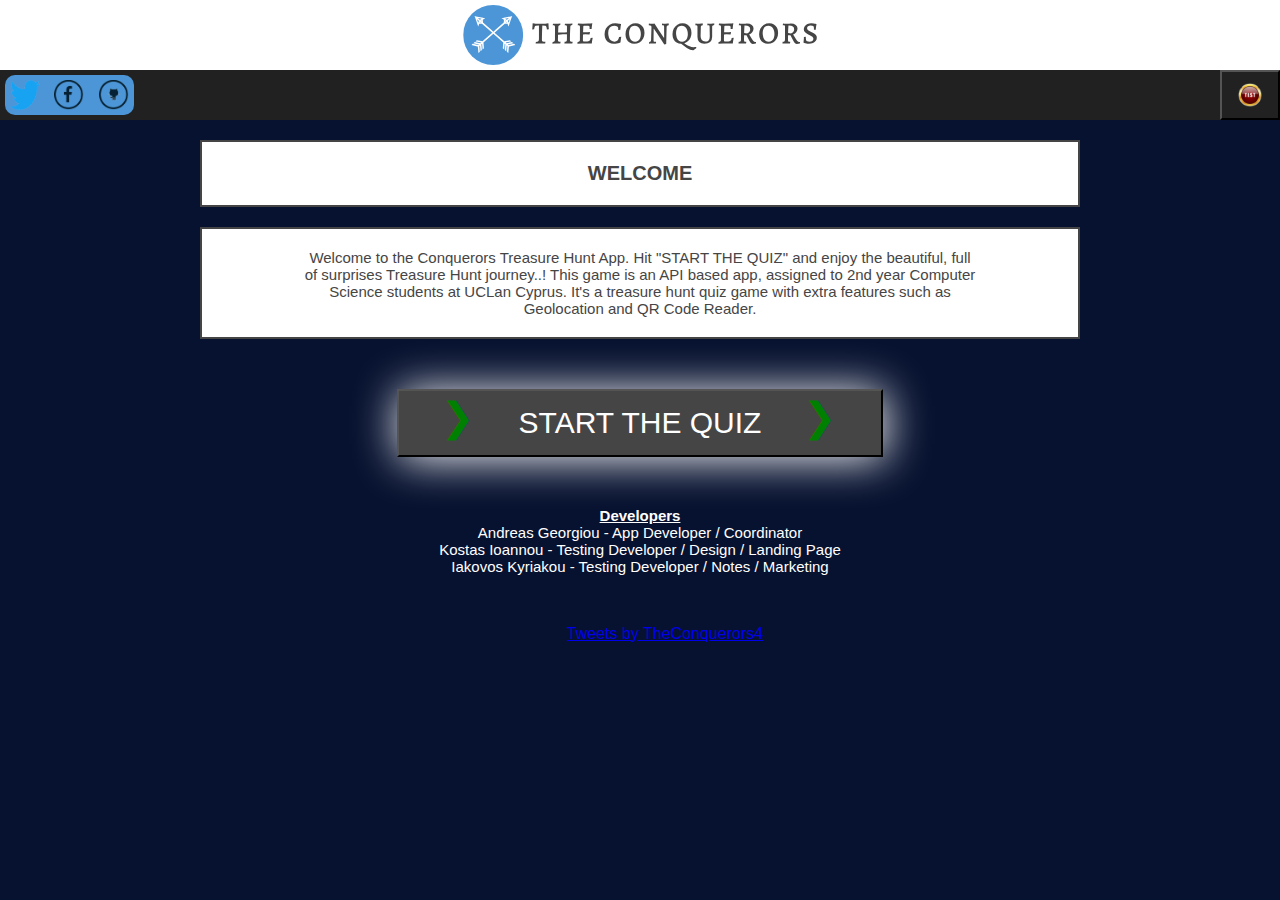
<file: index.html>
<!DOCTYPE html>
<html lang="en">
<head>
    <!-- Global site tag (gtag.js) - Google Analytics -->
    <script async src="https://www.googletagmanager.com/gtag/js?id=UA-154060536-1"></script>
    <script>
        window.dataLayer = window.dataLayer || [];

        function gtag() {
            dataLayer.push(arguments);
        }

        gtag('js', new Date());

        gtag('config', 'UA-154060536-1');
    </script>

    <meta charset="UTF-8">
    <meta name="google-site-verification" content="glonVESLItS4k-x07lAG1F0V51rbXoBOQFNHENnnUEI"/>
    <meta property="og:title" content="The Conquerors | Treasure Hunt"/>
    <meta property="og:description" content="Welcome to the Conquerors Treasure Hunt App. This app is aiming to
    provide a nice and friendly experience to its users. Hit start and enjoy the beautiful, full of surprises
    Treasure Hunt journey..!"/>
    <meta property="og:image"
          content="https://ageorgiou4.github.io/TheConquerorsProject/IMAGES/conquerorsProfilePicture.png"/>
    <meta property="og:url" content="https://ageorgiou4.github.io/TheConquerorsProject/index.html"/>
    <meta property="og:image:width" content="400"/>
    <meta property="og:image:height" content="400"/>
    <meta property="og:site_name" content="The Conquerors"/>
    <meta property="og:type" content="website"/>
    <meta name="keywords" content="Conquerors, Treasure"/>

    <title>Index</title>

    <!--Link a CSS file for layout and styling-->
    <link rel="stylesheet" type="text/css" href="projectStyles.css">
    <link rel="manifest" href="/manifest.json">
    <link rel='icon' href='IMAGES/FaviconLogoConquerors.png' type='image/x-icon'>
</head>

<body>

<!------------------------------------------------HEADER--------------------------------------------------------------->

<header>
    <img src="IMAGES/Original.svg" alt="The Conquerors Logo" id="theConquerorsLogo">
</header>

<div id="headBar">
    <!--Social Bar-->
    <div id="socialBar">
        <a id="twitterLink" class="socialButtons" href="https://twitter.com/TheConquerors4/">
            <img src="IMAGES/twitter.png" alt="Twitter Logo" id="twitterLogo">
        </a>

        <a id="facebookLink" class="socialButtons" href="https://www.facebook.com/theConquerorsTreasureHunt/">
            <img src="IMAGES/facebook.png" alt="Facebook Logo" id="facebookLogo">
        </a>

        <a id="gitHubLink" class="socialButtons" href="https://github.com/AGEORGIOU4/TheConquerorsProject">
            <img src="IMAGES/github.png" alt="GitHub Logo" id="githubLogo">
        </a>

    </div>

    <form action="test.html">
        <button id="goTest">
            <img id="testImg" src="IMAGES/test.png" alt="Test icon">
        </button>
    </form>
</div>

<!--Welcome Paragraph-->
<h6 id="instructionsH">WELCOME</h6>

<p id="homeP">Welcome to the Conquerors Treasure Hunt App. Hit "START THE QUIZ" and enjoy the beautiful, full of
    surprises Treasure
    Hunt journey..! This game is an API based app, assigned to 2nd year Computer Science students at UCLan Cyprus. It's
    a treasure hunt quiz game with extra features such as Geolocation and QR Code Reader.
</p>

<!--Start the quiz-->
<form action="app.html">
    <button id="startButton" value="START THE QUIZ">START THE QUIZ</button>
</form>

<div id="developersList">
    <p id="groupList">
        <span style="font-weight: 900; text-decoration: underline;">Developers</span> <br>
        Andreas Georgiou - App Developer / Coordinator <br>
        Kostas Ioannou - Testing Developer / Design / Landing Page <br>
        Iakovos Kyriakou - Testing Developer / Notes / Marketing <br>
    </p>
</div>

<footer>
    <div id="embeddedTwitter">
    <a class="twitter-timeline" href="https://twitter.com/TheConquerors4?ref_src=twsrc%5Etfw">
        Tweets by TheConquerors4</a>
    </div>
    <script async src="https://platform.twitter.com/widgets.js" charset="utf-8"></script>
</footer>
</body>

</html>
</file>
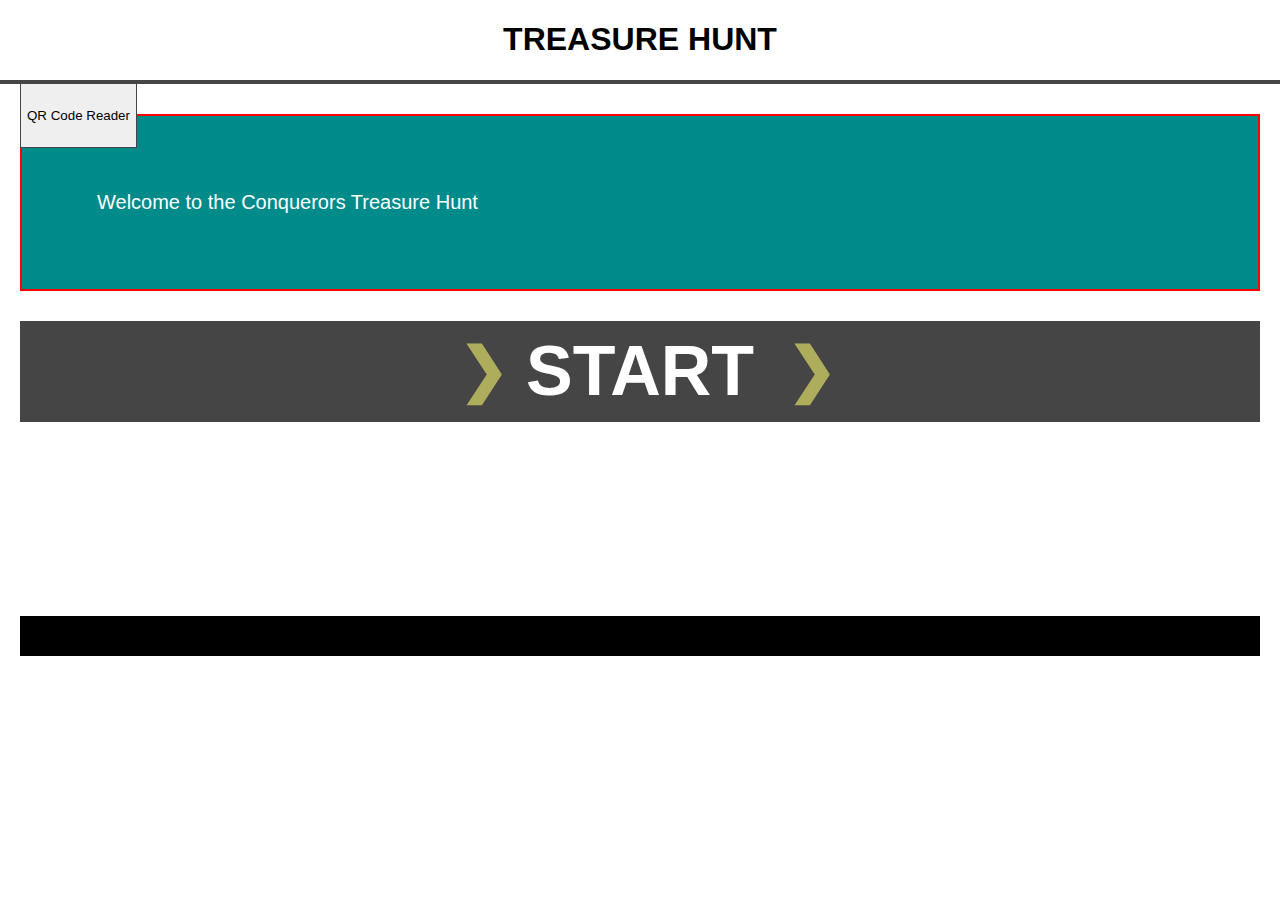
<file: Home.html>
<!DOCTYPE html>
<html lang="en">

<head>
    <meta charset="UTF-8">
    <title>Home</title>

    <!--Import QR script-->
    <script src="QRCodeReader/js/instascan.min.js"></script>
    <script src="JS/javascript.js"></script>

    <link rel="stylesheet" type="text/css" href="CSS/projectStyles.css">

</head>

<body>

<header>

    <h1>TREASURE HUNT</h1>

    <!--QR CODE READER-->
    <button onclick="QRCodeReader()" id="qrBtn">
        QR Code Reader
    </button>

</header>


<p id="homeP">Welcome to the Conquerors Treasure Hunt</p>

<h6 id="startBtn"><a href="Start.html">START</a></h6>


<!--QR CODE READER SCREEN-->
<video id="preview"></video>

<div style="margin: 20px; padding: 20px; background-color: black; color: white; text-align: center;" id="content">

</div>


</body>

</html>
</file>
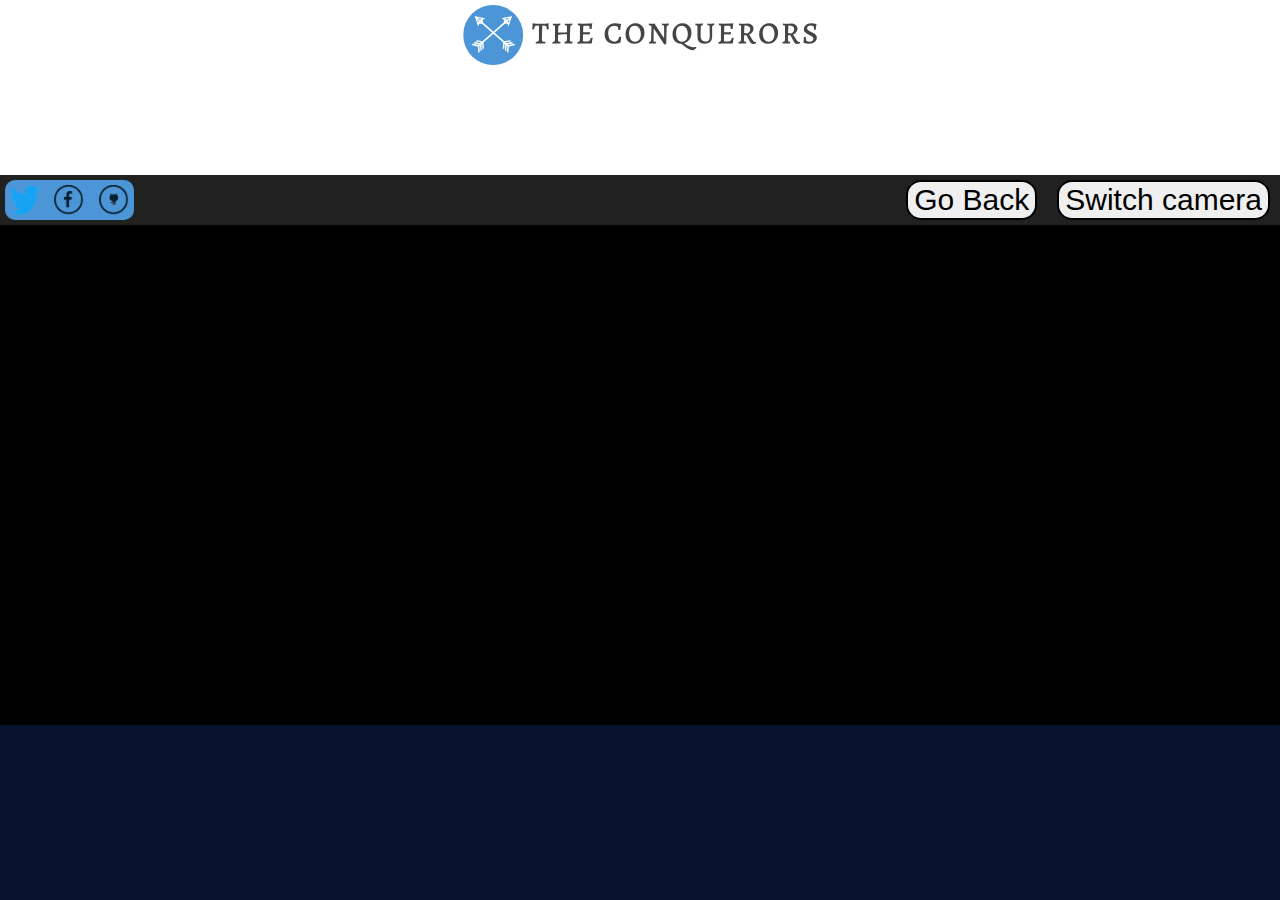
<file: qrCode.html>
<!-------------------------------------------------HTML---------------------------------------------------------------->
<!DOCTYPE html>
<html lang="en">
<head>
    <title>QR CODE</title>
    <!-- Link a CSS file for layout and styling-->
    <link rel="stylesheet" type="text/css" href="projectStyles.css">
    <link rel='icon' href='IMAGES/FaviconLogoConquerors.png' type='image/x-icon'>

    <script src="QRCodeReader/js/instascan.min.js"></script>
</head>

<body>

<!------------------------------------------------HEADER--------------------------------------------------------------->

<header style="height: 175px">
    <img src="IMAGES/Original.svg" alt="The Conquerors Logo" id="theConquerorsLogo">
</header>

<div id="headBar">
    <!--Social Bar-->
    <div id="socialBar">
        <a id="twitterLink" class="socialButtons" href="https://twitter.com/TheConquerors4/">
            <img src="IMAGES/twitter.png" alt="Twitter Logo" id="twitterLogo">
        </a>

        <a id="facebookLink" class="socialButtons" href="https://www.facebook.com/theConquerorsTreasureHunt/">
            <img src="IMAGES/facebook.png" alt="Facebook Logo" id="facebookLogo">
        </a>

        <a id="gitHubLink" class="socialButtons" href="https://github.com/AGEORGIOU4/TheConquerorsProject">
            <img src="IMAGES/github.png" alt="GitHub Logo" id="githubLogo">
        </a>
    </div>

    <button id="switchCamera" onclick="switchCamera();">Switch camera</button>

    <button id="goBack" onclick="goBack()">Go Back</button>
</div>


<!-- This is a video element which will show the preview of the camera -->
<video id="preview"></video>


<script type="text/javascript">
    let opts = {
        // Whether to scan continuously for QR codes. If false, use scanner.scan() to manually scan.
        // If true, the scanner emits the "scan" event when a QR code is scanned. Default true.
        continuous: true,
        // The HTML element to use for the camera's video preview. Must be a <video> element.
        // When the camera is active, this element will have the "active" CSS class, otherwise,
        // it will have the "inactive" class. By default, an invisible element will be created to
        // host the video.
        video: document.getElementById('preview'),
        // Whether to horizontally mirror the video preview. This is helpful when trying to
        // scan a QR code with a user-facing camera. Default true.
        mirror: false,
        // Whether to include the scanned image data as part of the scan result. See the "scan" event
        // for image format details. Default false.
        captureImage: false,
        // Only applies to continuous mode. Whether to actively scan when the tab is not active.
        // When false, this reduces CPU usage when the tab is not active. Default true.
        backgroundScan: true,
        // Only applies to continuous mode. The period, in milliseconds, before the same QR code
        // will be recognized in succession. Default 5000 (5 seconds).
        refractoryPeriod: 5000,
        // Only applies to continuous mode. The period, in rendered frames, between scans. A lower scan period
        // increases CPU usage but makes scan response faster. Default 1 (i.e. analyze every frame).
        scanPeriod: 1
    };
    let cameraIndex = 0; //The index of the selected camera.
    let cameraArray; //An array of all available cameras.
    //The scanner listener - when a code is scanned, do something:
    let scanner = new Instascan.Scanner(opts);
    scanner.addListener('scan', function (content) {
        console.log(content);
        document.getElementById("content").innerHTML = content;
    });
    //Initialize the cameras:
    Instascan.Camera.getCameras().then(function (cameras) {
        cameraArray = cameras; //Set the value for cameraArray, so that we can know what cameras we can use later
        if (cameras.length > 0) {
            cameraIndex = 0; //Set the first camera as the default
            scanner.start(cameras[0]); //Start the default camera
        } else {
            alert('No cameras found.');
        }
    }).catch(function (e) {
        alert(e);
    });

    function switchCamera() {
        //Cycle through the available cameras:
        if (cameraIndex < cameraArray.length - 1) {
            cameraIndex++;
        } else {
            cameraIndex = 0;
        }
        //Find the next camera to use:
        let camera = cameraArray[cameraIndex];
        //Start the new selected camera:
        scanner.start(camera);
    }

    function goBack() {
        window.history.back();
    }


</script>

<!------------------------------------------------FOOTER--------------------------------------------------------------->

<footer>
    <div id="whiteBox">
        <div id="content"></div>
    </div>
</footer>
</body>
</html>
</file>
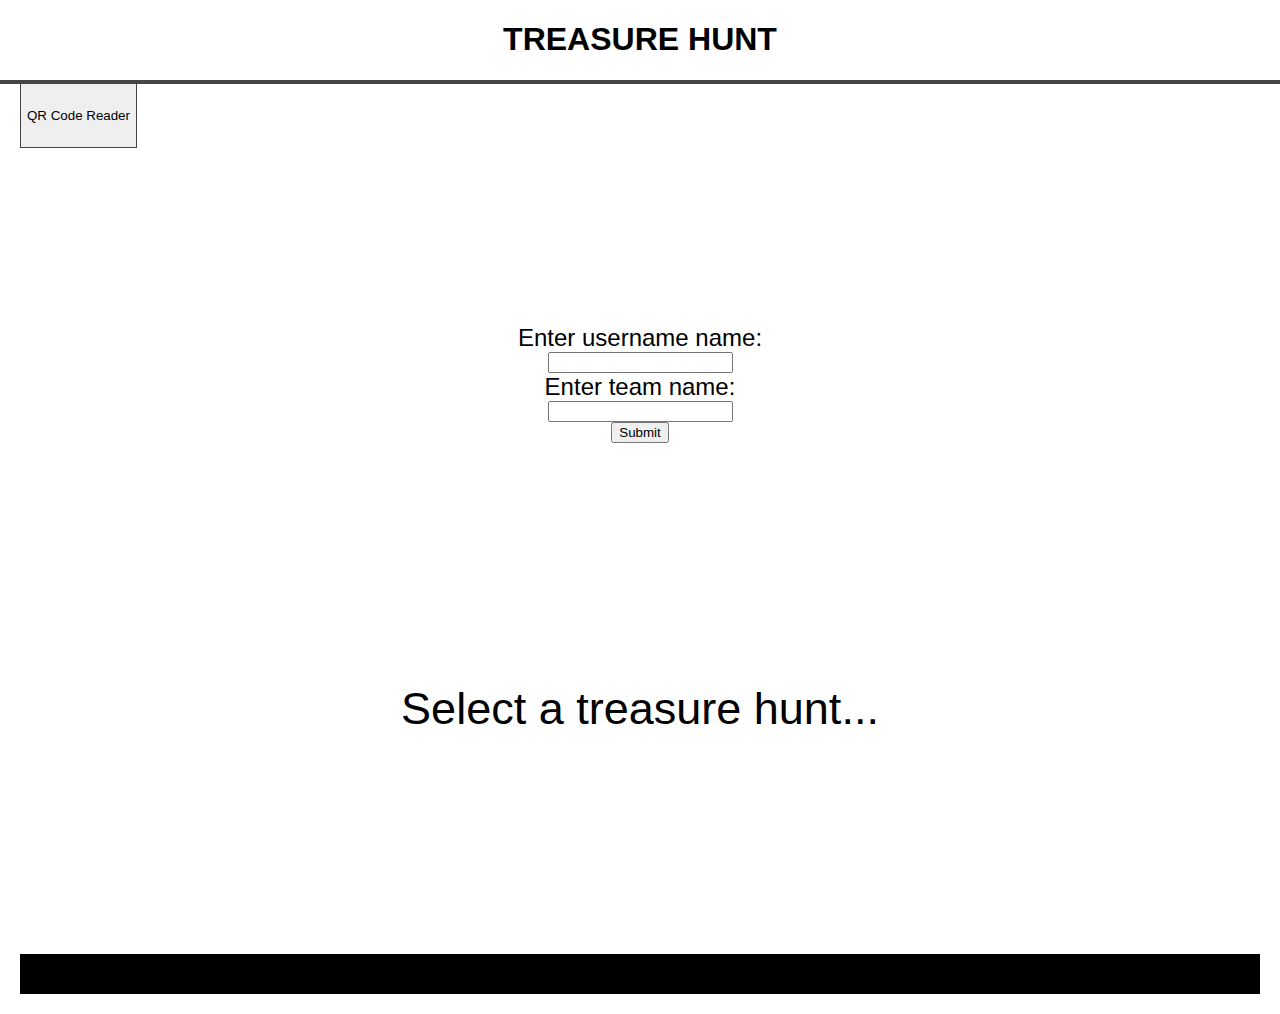
<file: Start.html>
<!DOCTYPE html>
<html lang="en">

<head>
    <meta charset="UTF-8">
    <title>Start</title>

    <!--Import QR script-->
    <script src="QRCodeReader/js/instascan.min.js"></script>
    <script src="JS/javascript.js"></script>

    <link rel="stylesheet" type="text/css" href="CSS/projectStyles.css">

</head>

<body>

<header>

    <h1>TREASURE HUNT</h1>

    <!--QR CODE READER-->
    <button onclick="QRCodeReader()" id="qrBtn">
        QR Code Reader
    </button>

</header>

<form id="credentials" method="get">

    <span style="font-size: x-large">Enter username name: </span>
    <br>
    <label for="name"></label>
    <input type="text" name="player" id="name">
    <br>
    <span style="font-size: x-large">Enter team name: </span>
    <br>
    <label for="appName"></label>
    <input type="text" name="app" id="appName">
    <br>
    <input type="submit">

</form>

<p id="selectTH">Select a treasure hunt...</p>

<ul id="challenges"></ul>


<!--QR CODE READER SCREEN-->
<video id="preview"></video>

<div style="margin: 20px; padding: 20px; background-color: black; color: white; text-align: center;" id="content">

</div>


<script>
    let list = document.getElementById("challenges");
    getChallenges(list);

</script>

</body>

</html>
</file>
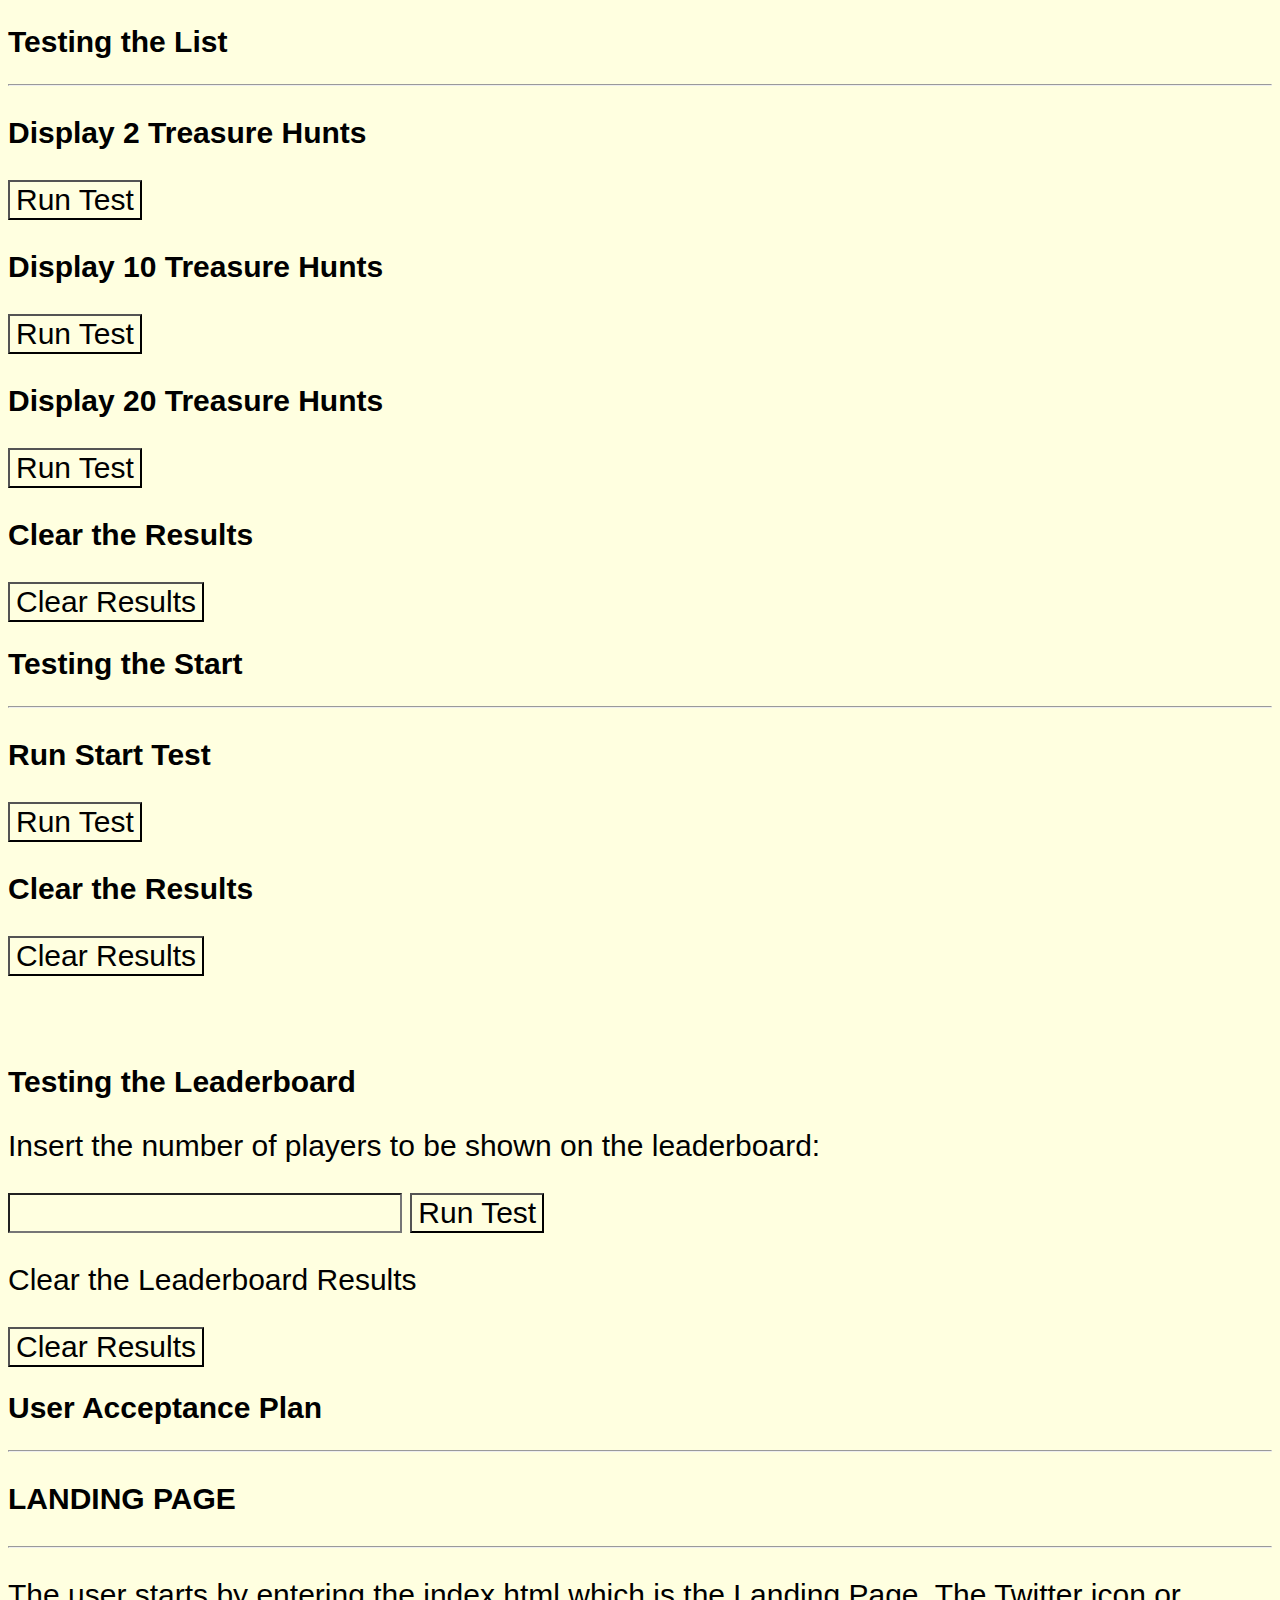
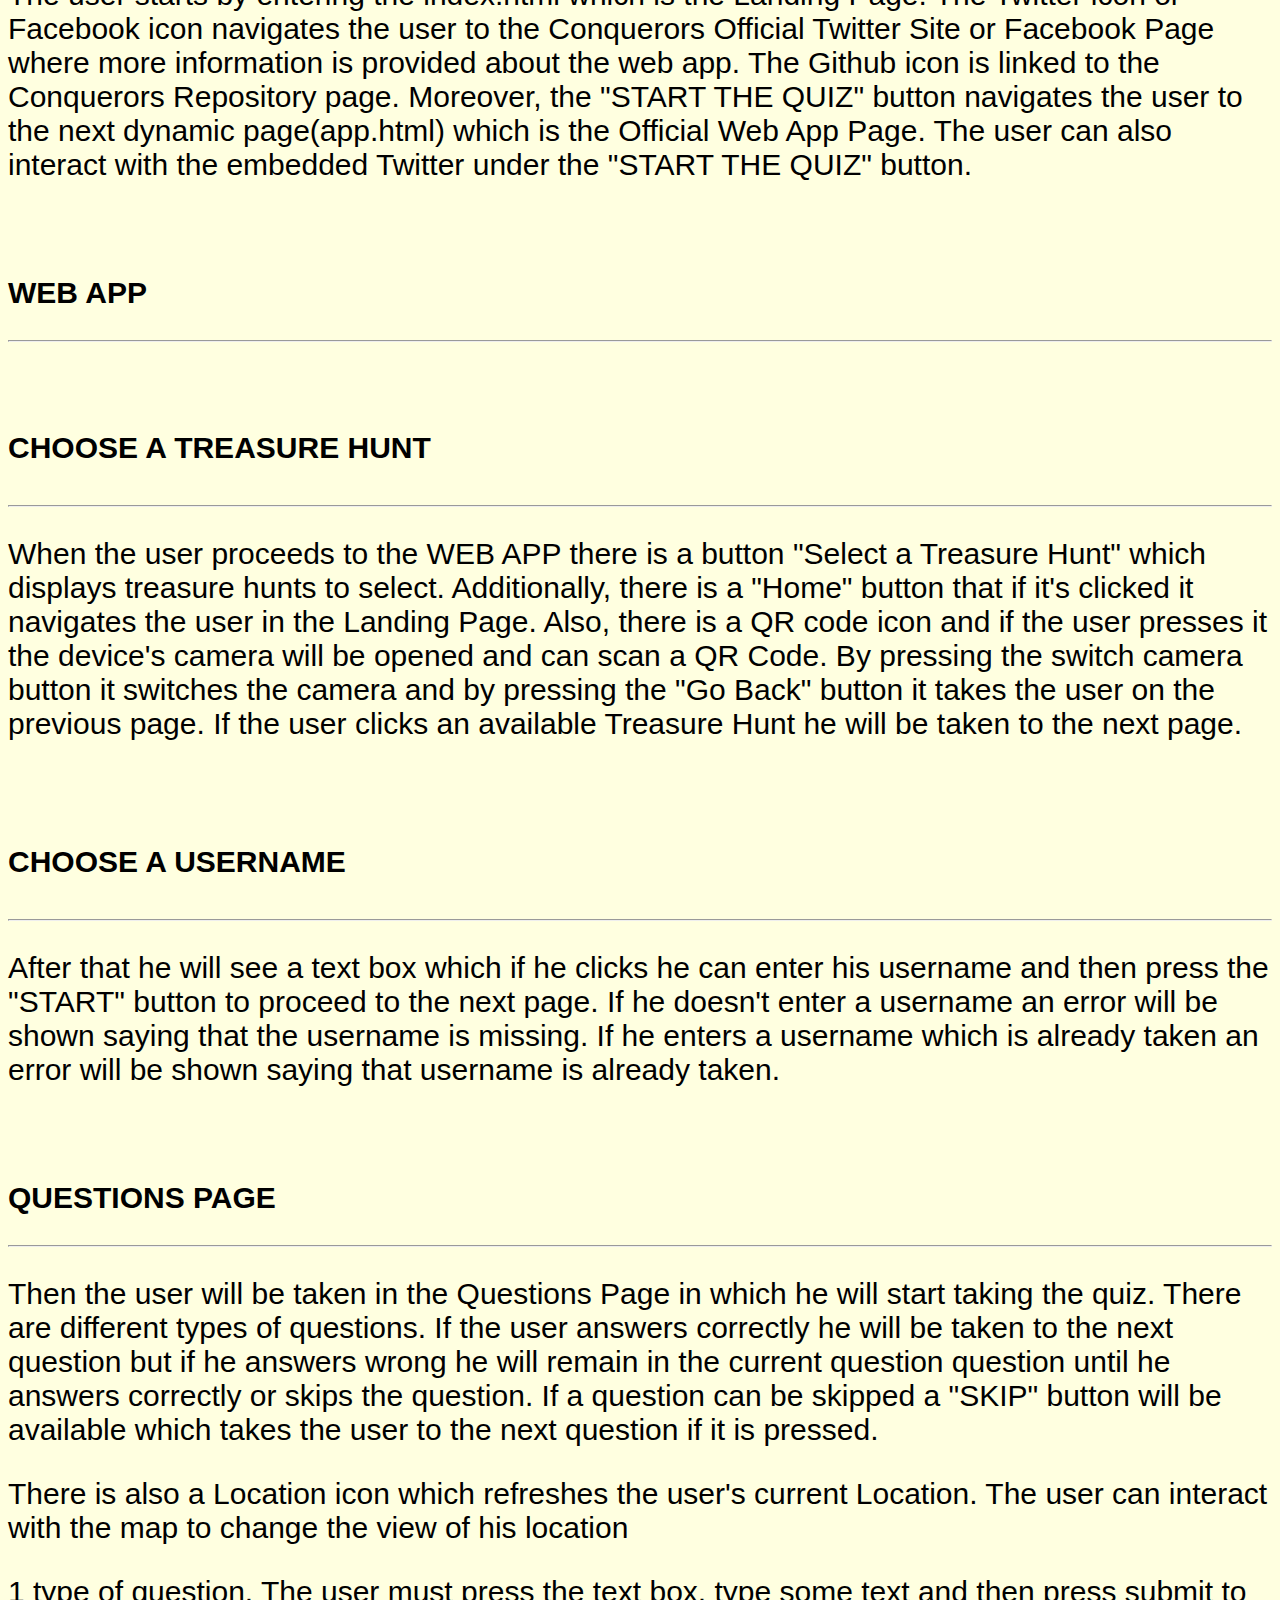
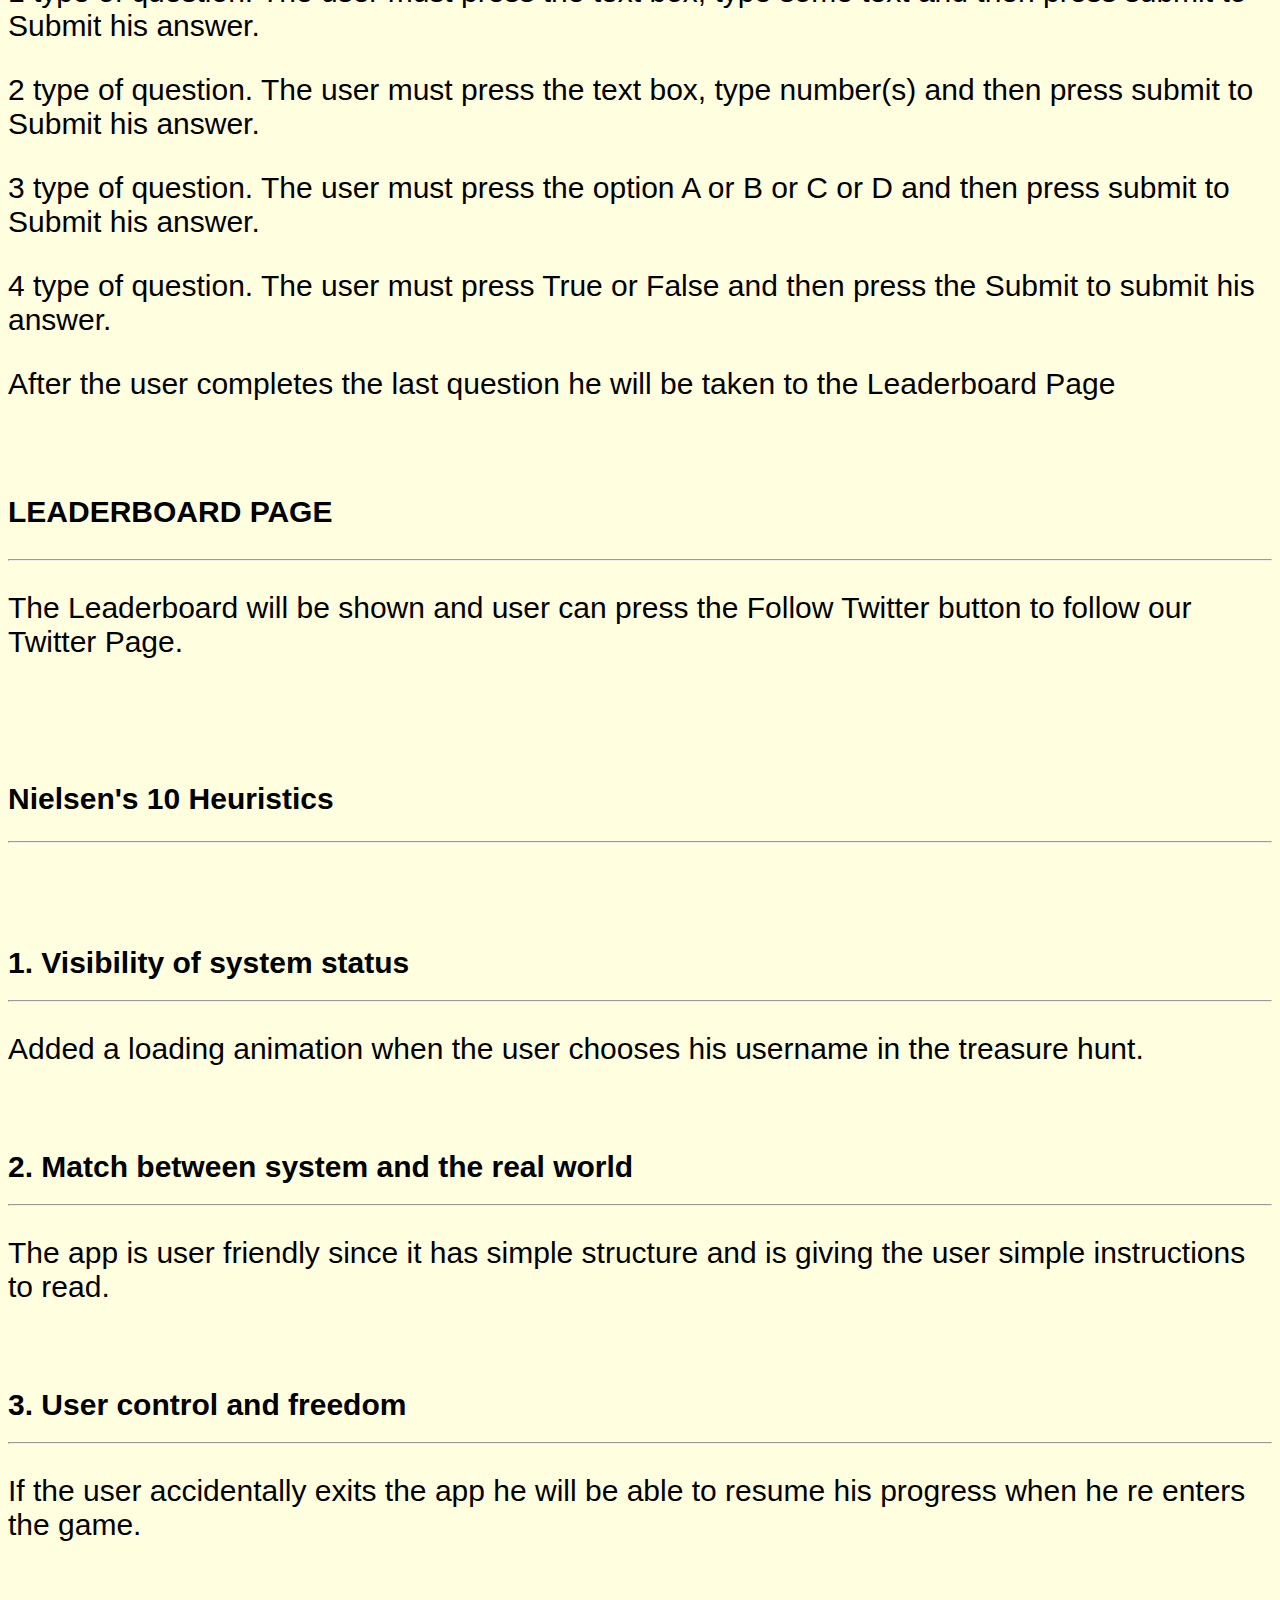
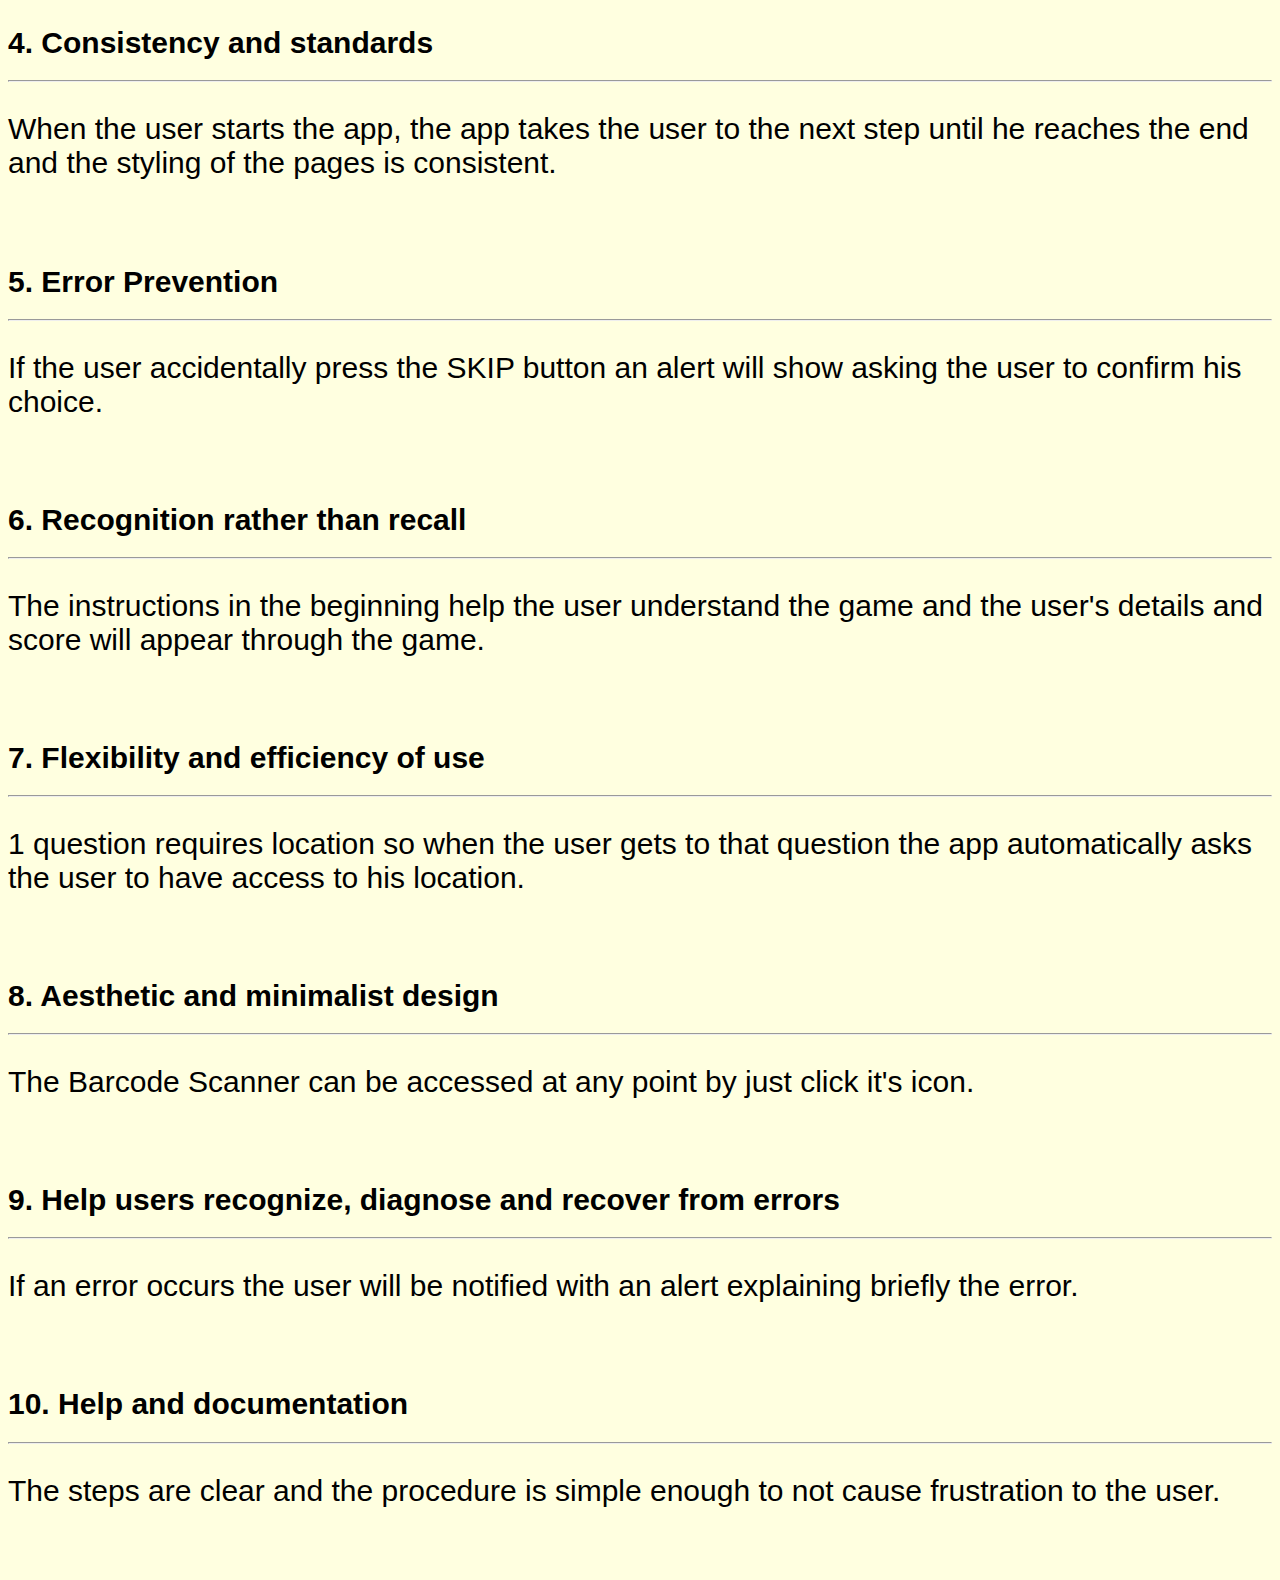
<file: test.html>
<!DOCTYPE html>
<html lang="en">
<head>
    <meta charset="UTF-8">
    <title>Testing</title>
    <script src="JS/testingJavaScript.js"></script>
    <link rel="stylesheet" type="text/css" href="testingStyles.css">
</head>

<body>

<!--Testing The List-->
<h2>Testing the List</h2>

<hr>

<div id="firstTest">
    <p id="titleOne">Display 2 Treasure Hunts</p>
    <button id="testButton1"
            onclick=" getTwoChallengesTest(list); document.getElementById('firstTest').style.display = 'none';">Run Test
    </button>
</div>

<div id="secondTest">
    <p id="titleTwo">Display 10 Treasure Hunts</p>
    <button id="testButton2"
            onclick=" getTenChallengesTest(list); document.getElementById('secondTest').style.display = 'none';">Run
        Test
    </button>
</div>

<div id="thirdTest">
    <p id="titleThree">Display 20 Treasure Hunts</p>
    <button id="testButton3"
            onclick=" getTwentyChallengesTest(list); document.getElementById('thirdTest').style.display = 'none';">Run
        Test
    </button>
</div>

<div>
    <p id="titleSeven">Clear the Results</p>
    <button id="buttonClearList" onclick="clearTheTestList();">Clear Results</button>
</div>

<p id="titleFour">First Test Results</p>
<div id="firstResult">
    <ul id="challenges1"></ul>
</div>

<p id="titleFive">Second Test Results</p>
<div id="secondResult">
    <ul id="challenges2"></ul>
</div>

<p id="titleSix">Third Test Results</p>
<div id="thirdResult">
    <ul id="challenges3"></ul>
</div>


<!-- Testing the Start-->
<h2>Testing the Start</h2>
<hr>

<div id="startTest">
    <p>Run Start Test</p>
    <button id="testButton4" onclick="getStartTest(uuid); document.getElementById('startTest').style.display = 'none';">
        Run Test
    </button>
</div>

<div>
    <p id="titleNine">Clear the Results</p>
    <button id="buttonClearStart" onclick="clearTheStartTest();">Clear Results</button>
</div>


<p id="titleEight">Test Results</p>

<div id="startResults">
    <ul id="errorResults"></ul>
</div>

<br>


<h2>Testing the Leaderboard</h2>
<p>Insert the number of players to be shown on the leaderboard: </p>

<form id = "leaderboardLimit" method="get" action='javascript:testLeaderBoard(placeholderBox.value)'>
    <label for="placeholderBox"></label>
    <input type="text" id="placeholderBox" value="">
        <button value="Submit" id="placeholderSubmit">Run Test</button>
</form>

<div>
    <p>Clear the Leaderboard Results</p>
    <button id="clearLeaderboard" onclick="clearLeaderboard();">Clear Results</button>
</div>


<table id = "testLeaderBoardTable">
    <tr>
        <th></th>
        <th></th>
    </tr>

    <tr>
        <td></td>
        <td></td>
    </tr>
</table>

<h2>User Acceptance Plan</h2>
<hr>
<h3>LANDING PAGE</h3>
<hr>

<p>The user starts by entering the index.html which is the Landing Page.
    The Twitter icon or Facebook icon navigates the user to the Conquerors Official Twitter Site or Facebook Page
    where more information is provided about the web app.
    The Github icon is linked to the Conquerors Repository page.
    Moreover, the "START THE QUIZ" button navigates the user
    to the next dynamic page(app.html) which is the Official Web App Page.
    The user can also interact with the embedded Twitter under the "START THE QUIZ" button.</p>

<br>

<h3>WEB APP</h3>

<hr>

<br>

<h4>CHOOSE A TREASURE HUNT</h4>

<hr>

<p>When the user proceeds to the WEB APP there is a button "Select a Treasure Hunt" which displays treasure
    hunts to select. Additionally, there is a "Home" button that if it's clicked it navigates the user in the Landing Page.
    Also, there is a QR code icon and if the user presses it the device's camera will be opened and can scan a QR Code.
    By pressing the switch camera button it switches the camera and by pressing the "Go Back" button it takes the user
    on the previous page.
    If the user clicks an available Treasure Hunt he will be taken to the next page.</p>
<br>
<h4>CHOOSE A USERNAME</h4>
<hr>

<p> After that he will see a text box which if he clicks he can enter his username and then press the "START" button to
    proceed to the next page.
    If he doesn't enter a username an error will be shown saying that the username is missing.
    If he enters a username which is already taken an error will be shown saying that username is already taken.</p>
<br>
<h3>QUESTIONS PAGE</h3>

<hr>

<p>Then the user will be taken in the Questions Page in which he will start taking the quiz.
    There are different types of questions. If the user answers correctly he will be taken to the next question
    but if he answers wrong he will remain in the current question question until he answers correctly or skips the
    question.
    If a question can be skipped a "SKIP" button will be available which takes the user to the next question if it is
    pressed.</p>
<p>There is also a Location icon which refreshes the user's current Location. The user can interact with the map to
    change the view of his location</p>
<p>1 type of question. The user must press the text box, type some text and then press submit to Submit his answer.</p>
<p>2 type of question. The user must press the text box, type number(s) and then press submit to Submit his answer.</p>
<p>3 type of question. The user must press the option A or B or C or D and then press submit to Submit his answer.</p>
<p>4 type of question. The user must press True or False and then press the Submit to submit his answer.</p>
<p>After the user completes the last question he will be taken to the Leaderboard Page</p>
<br>
<h3>LEADERBOARD PAGE</h3>

<hr>

<p>The Leaderboard will be shown and user can press the Follow Twitter button to follow our Twitter Page.</p>

<br><br>
<h2>Nielsen's 10 Heuristics</h2>
<hr>
<br><br>
<h1>1. Visibility of system status</h1>
<hr>
<p>Added a loading animation when the user chooses his username in the treasure hunt.</p>
<br>

<h1>2. Match between system and the real world</h1>
<hr>
<p>The app is user friendly since it has simple structure and is giving the user simple instructions to read.</p>
<br>

<h1>3. User control and freedom</h1>
<hr>
<p>If the user accidentally exits the app he will be able to resume his progress when he re enters the game.</p>
<br>

<h1>4. Consistency and standards</h1>
<hr>
<p>When the user starts the app, the app takes the user to the next step until he reaches the end and the
    styling of the pages is consistent.</p>
<br>

<h1>5. Error Prevention</h1>
<hr>
<p>If the user accidentally press the SKIP button an alert will show asking the user to confirm his choice.</p>
<br>

<h1>6. Recognition rather than recall</h1>
<hr>
<p>The instructions in the beginning help the user understand the game and the user's details and score will appear
    through the game.</p>
<br>

<h1>7. Flexibility and efficiency of use</h1>
<hr>
<p>1 question requires location so when the user gets to that question the app automatically asks the user to
    have access to his location.</p>
<br>

<h1>8. Aesthetic and minimalist design</h1>
<hr>
<p>The Barcode Scanner can be accessed at any point by just click it's icon.</p>
<br>

<h1>9. Help users recognize, diagnose and recover from errors</h1>
<hr>
<p>If an error occurs the user will be notified with an alert explaining briefly the error.</p>
<br>
<h1>10. Help and documentation</h1>
<hr>
<p>The steps are clear and the procedure is simple enough to not cause frustration to the user.</p>
<br>

</body>

</html>
</file>
<file: projectStyles.css>
/*-----------------------------------------------MOBILE--------------------------------------------------------------*/
@media only screen and (max-width: 1000px) {

    * {
        font-family: sans-serif;
    }

    /*------------------------------------------------HEADER--------------------------------------------------------------*/
    header {
        width: 100%;
        height: 200px;
        text-align: center;
        background-color: white;
    }

    #theConquerorsLogo {
        width: 75%;
        height: 200px;
    }

    /*------------------------------------------------FOOTER--------------------------------------------------------------*/
    footer {
        margin: 50px;
    }

    #embeddedTwitter {
        margin: 50px auto;
    }

    /*----------------------------------------------SOCIAL BAR------------------------------------------------------------*/
    #socialBar {
        margin: 15px;
        position: absolute;
        height: 100px;
        text-align: center;
        background-color: #4c96d7;
        border-radius: 10px;
    }

    #locationButton {
        display: none;
        float: right;
        background: transparent;
        margin: 0 0 0 20px;
    }

    #locationImg {
        display: block;
        margin: 10px;
        width: 100px;
    }

    #refreshButton {
        display: block;
        float: right;
        background: transparent;
        margin: 0 0 0 20px;
    }

    #refreshImg {
        display: block;
        margin: 10px;
        width: 100px;
    }

    #goHome {
        float: right;
        background: transparent;
        margin: 0 0 0 20px;
    }

    #goTest {
        float: right;
        background: transparent;
        margin: 0 0 0 20px;
    }

    #homeImg {
        display: block;
        margin: 10px;
        width: 100px;
    }

    #testImg {
        display: block;
        margin: 10px;
        width: 100px;
    }

    #qrButton {
        display: none;
        float: right;
        background: transparent;
        margin: 0 0 0 20px;

    }

    #qrImg {
        display: block;
        margin: 10px;
        width: 100px;
    }

    #skipButton {
        display: none;
        position: absolute;
        height: 100px;
        right: 25px;
        top: 50px;
        float: right;
        width: 280px;
        font-size: 40px;
        border-radius: 60px;
        cursor: pointer;
    }

    #twitterLink {
        text-decoration: none;
    }

    #twitterLogo {
        height: 70px;
        width: 70px;
        margin: 15px;
    }

    #twitterLogo:hover {
        height: 80px;
        width: 80px;
        margin: 2px 10px;
    }

    #facebookLogo {
        height: 70px;
        width: 70px;
        margin: 15px;
    }

    #facebookLink {
        text-decoration: none;
    }

    #facebookLogo:hover {
        height: 80px;
        width: 80px;
        margin: 2px 10px;

    }

    #githubLogo {
        height: 70px;
        width: 70px;
        margin: 15px;
    }

    #githubLogo:hover {
        height: 80px;
        width: 80px;
        margin: 2px 10px;

    }

    #gitHubLink {
        text-decoration: none;
    }

    .timeline-Widget {
        width: 100%;
    }

    /*-------------------------------------------------BODY---------------------------------------------------------------*/
    body {
        height: 1440px;
        background-color: #071230;
        margin: 0;
        text-align: center;
    }

    #headBar {
        height: 130px;
        background-color: #212121;
    }

    /*=============================================LANDING PAGE===========================================================*/
    #homeP {
        padding: 75px;
        margin: 0 auto;
        font-size: 20px;
        color: #464545;
        background-color: #FFFFFF;
        text-align: center;
        border: 2px solid #464545;
    }

    #developersList {
        margin: 50px;

    }

    #tagLine {
        margin: 0 auto;
        text-align: center;
        color: #FFFFFF;
        font-size: 70px;
        font-weight: 900;
    }

    #groupList {
        padding: 0;
        text-align: center;
        color: #FFFFFF;
        list-style-type: none;
        font-size: 20px;
    }

    #startButton:before {
        padding: 3px;
        margin: -15px -78px;
        position: absolute;
        content: "\276F";
        font-size: 60px;
        color: green;
    }

    #startButton {
        display: block;
        margin: 100px auto;
        padding: 50px 120px;
        font-size: 60px;
        color: #FFFFFF;
        text-align: center;
        background-color: #464545;
        box-shadow: 2px 2px 45px;
    }

    #startButton:after {
        padding: 3px;
        margin: -15px 42px;
        position: absolute;
        content: "\276F";
        font-size: 60px;
        color: green;
    }

    #startButton a {
        padding: 10px 70px;
        text-decoration: none;
        color: #FFFFFF;
    }


    /*===============================================APP PAGE=============================================================*/
    /*-----------------------------------------------PHASE 01-------------------------------------------------------------*/
    #instructionsPbox {
        display: block;
    }

    #instructionsH {
        margin: 20px 0;
        font-size: 30px;
        color: #464545;
        background-color: #FFFFFF;
        text-align: center;
        border: 2px solid #464545;

    }

    #instructionsP {

        margin: 0 auto 30px;
        padding: 75px;
        font-size: 20px;
        color: #464545;
        background-color: #FFFFFF;
        text-align: left;
        border: 2px solid #464545;
    }

    #selectTH {
        margin: auto;
        padding: 50px;
        background-color: transparent;
        color: #FFFFFF;
        font-size: 60px;
        font-weight: 900;
        text-align: center;
    }

    #selectTH:after {
        content: "\002B";
        margin: 10px 20px;
        color: green;
    }

    #selectTH2 {
        display: none;
        margin: auto;
        padding: 50px;
        background-color: transparent;
        color: #FFFFFF;
        font-size: 60px;
        font-weight: 900;
        text-align: center;
    }

    #selectTH2:after {
        content: "\2212";
        margin: 10px 20px;
        color: red;
    }

    #challenges {
        display: none;
        margin: 0 auto 30px auto;
        padding: 0;
    }

    /*-----------------------------------------------PHASE 02-------------------------------------------------------------*/
    #usernameBox {
        display: none;
    }

    #credentials {
        margin-top: 180px;
        text-align: center;
    }

    #username {
        width: 60%;
        height: 70px;
        margin: 20px auto;
        padding: 5px;
        text-align: center;
        font-size: 40px;
        border: 2px solid #000000;
        border-radius: 15px;
    }

    #submitButton {
        display: block;
        width: 60%;
        margin: 0 auto;
        color: #000000;
        font-size: 50px;
    }

    #newGameButton {
        display: none;
        width: 60%;
        margin: 0 auto;
        color: #000000;
        font-size: 50px;
    }

    #continueButton {
        width: 60%;
        margin-bottom: 20px;
        color: #000000;
        font-size: 50px;
    }

    #submitButtonNewGame {
        width: 60%;
        margin-bottom: 20px;
        color: #000000;
        font-size: 50px;
    }

    #messageBoxDiv {
        display: none;
    }

    #messageBoxP {
        display: none;
        margin: 0;
        padding: 0 5px;
        color: red;
        font-size: 54px;
        font-weight: 900;
    }

    #gameAttributes {
        display: none;
        padding: 8px;
        height: 190px;
        text-align: left;
    }

    #gameStats {
        padding: 10px;
    }

    #playerNameP {
        margin: 0;
        font-size: 40px;
        color: #212121;
        font-weight: 900;
    }

    #scoreP {
        margin: 0;
        font-size: 40px;
        color: #212121;
        font-weight: 900;
    }

    #currentQuestionP {
        margin: 0;
        font-size: 40px;
        color: #212121;
        font-weight: 900;
    }

    #treasureHuntsDescriptionParagraph {
        display: none;
        margin: 180px auto 100px auto;
        padding: 30px;
        font-size: 50px;
        background-color: #FFFFFF;
        color: #464545;
        border: 10px solid #212121;
    }

    #loading {
        display: none;
        width: 100%;
        height: 1600px;
    }

    /*-----------------------------------------------PHASE 03-------------------------------------------------------------*/
    #questionSection {
        display: none;
        margin: 50px;
        height: 245px;
        padding: 20px;
        font-size: 60px;
    }

    #question {
        color: #FFFFFF;
        margin: 0 auto;
    }

    #question a {
        color: red;
    }

    #skipPopUp {
        display: none;
        border: 1px solid #464545;
        background-color: lightyellow;
        font-size: 50px;
    }

    /* Answer Buttons */
    #answerButtons {
        text-align: center;
        margin: 20px 20px;
    }

    #booleanButtons {
        display: none;
    }

    .booleanButtons {
        width: 170px;
        color: #000000;
        font-size: 60px;
        margin: 20px 20px;
    }

    #mcqButtons {
        display: none;
    }

    .mcqButtons {
        width: 170px;
        color: #000000;
        font-size: 60px;
        margin: 20px 20px;
    }

    #placeholderBox {
        display: none;
        float: left;
        width: 70%;
        height: 70px;
        margin: 20px 0 20px 30px;
        font-size: 40px;
        border: 2px solid #000000;
        border-radius: 15px;
    }

    #placeholderSubmit {
        display: none;
        float: right;
        margin: 20px 30px 20px 0;
        height: 76px;
        color: #000000;
        font-size: 50px;
        border: 2px solid #000000;
        border-radius: 15px;
    }

    #placeholderNumberBox {
        display: none;
        float: left;
        width: 70%;
        height: 70px;
        margin: 20px 0 20px 30px;
        font-size: 40px;
        border: 2px solid #000000;
        border-radius: 15px;
    }

    #placeholderNumberSubmit {
        display: none;
        float: right;
        margin: 20px 30px 20px 0;
        height: 76px;
        color: #000000;
        font-size: 50px;
        border: 2px solid #000000;
        border-radius: 15px;
    }

    /*-----------------------------------------------PHASE 04-------------------------------------------------------------*/
    #enjoyGame {
        display: none;
        font-size: xx-large;
    }

    #ask, #ask1 {
        font-size: 56px;
        color: deeppink;
        font-weight: 900;
        margin: 0 100px;
        padding: 40px;
        border-top: 3px solid grey;
    }

    #leaderBoardTable {
        display: none;
        margin: 30px auto;
        background-color: #FFFFFF;
        font-size: 42px;
    }

    #leaderBoardTable th {
        background-color: #212121;
    }

    #rank {
        width: 10%;
        color: #FFFFFF;
    }

    #playerHead {
        width: 35%;
        color: #FFFFFF;
    }

    #scoreHead {
        width: 15%;
        color: #FFFFFF;
    }

    #timeHead {
        width: 40%;
        color: #FFFFFF;
    }

    #leaderBoardTable tr:nth-child(even) {
        background-color: #f2f2f2;
    }

    /*================================================QR PAGE=============================================================*/
    #preview {
        width: 100%;
        height: 1000px;
        background-color: black;
        text-align: center;
    }

    #content {
        width: 100%;
        text-decoration: none;
        margin: auto;
        font-size: 60px;
        background-color: white;
        color: #464545;
        text-align: center;
    }

    #goBack {
        float: right;
        margin: 27px 30px 20px 0;
        height: 76px;
        color: #000000;
        font-size: 50px;
        border: 2px solid #000000;
        border-radius: 15px;
    }

    #switchCamera {
        float: right;
        margin: 27px 30px 20px 0;
        height: 76px;
        color: #000000;
        font-size: 50px;
        border: 2px solid #000000;
        border-radius: 15px;
    }

    #map {
        display: none;
        margin-top: 30px;
        margin-bottom: 50px;
        width: 100%;
        height: 400px;
        position: relative;
        overflow: hidden;
        bottom: 0;
    }

    #viewLeaderBoard {
        display: none;
        font-size: 30px;
        margin: 20px auto;
    }

    #hideLeaderBoard {
        display: none;
        font-size: 30px;
        margin: 20px auto;
    }
}

/*-----------------------------------------------DESKTOP--------------------------------------------------------------*/
@media only screen and (min-width: 1001px) {

    * {
        font-family: sans-serif;
    }

    /*------------------------------------------------HEADER--------------------------------------------------------------*/
    header {
        width: 100%;
        height: 70px;
        text-align: center;
        background-color: white;
    }

    #theConquerorsLogo {
        padding: 5px;
        width: 50%;
        height: 60px;
    }

    /*------------------------------------------------FOOTER--------------------------------------------------------------*/
    footer {
        width: 100%;
        text-align: center;
        margin: 25px;
    }

    #embeddedTwitter {
        margin: 50px auto;
        padding: 0 300px;
    }

    /*----------------------------------------------SOCIAL BAR------------------------------------------------------------*/
    #socialBar {
        margin: 5px;
        position: absolute;
        height: 40px;
        text-align: center;
        background-color: #4c96d7;
        border-radius: 10px;
    }

    #twitterLink {
        text-decoration: none;
    }

    #twitterLogo {
        height: 30px;
        width: 30px;
        margin: 5px;
    }

    #twitterLogo:hover {
        height: 34px;
        width: 34px;
        margin: 2px 3px;
    }

    #facebookLogo {
        height: 30px;
        width: 30px;
        margin: 5px;
    }

    #facebookLink {
        text-decoration: none;
    }

    #facebookLogo:hover {
        height: 34px;
        width: 34px;
        margin: 2px 3px;

    }

    #githubLogo {
        height: 30px;
        width: 30px;
        margin: 5px;
    }

    #githubLogo:hover {
        height: 34px;
        width: 34px;
        margin: 2px 3px;

    }

    #gitHubLink {
        text-decoration: none;
    }

    #locationButton {
        display: none;
        float: right;
        background: transparent;
        margin: 0 0 0 20px;
    }

    #locationImg {
        display: block;
        margin: 10px;
        width: 24px;
    }

    #refreshButton {
        float: right;
        background: transparent;
        margin: 0 0 0 20px;
    }

    #refreshImg {
        display: block;
        margin: 10px;
        width: 24px;
    }

    #goHome {
        float: right;
        background: transparent;
        margin: 0 0 0 20px;
    }

    #goTest {
        float: right;
        background: transparent;
        margin: 0 0 0 20px;
    }

    #homeImg {
        display: block;
        margin: 10px;
        width: 24px;
    }

    #testImg {
        display: block;
        margin: 10px;
        width: 24px;
    }

    #qrButton {
        display: none;
        float: right;
        background: transparent;
        margin: 0 0 0 20px;
    }

    #qrImg {
        display: block;
        margin: 10px;
        width: 24px;
    }

    #skipButton {
        display: none;
        position: absolute;
        right: 10px;
        top: 9px;
        float: right;
        font-size: 40px;
        cursor: pointer;
    }

    /*-------------------------------------------------BODY---------------------------------------------------------------*/
    body {
        height: 900px;
        background-color: #071230;
        margin: 0;
        text-align: center;
    }

    #headBar {
        height: 50px;
        background-color: #212121;
    }

    /*=============================================LANDING PAGE===========================================================*/
    #homeP {
        padding: 20px 100px;
        margin: 0 200px;
        font-size: 15px;
        color: #464545;
        background-color: #FFFFFF;
        text-align: center;
        border: 2px solid #464545;
    }

    #tagLine {
        margin: 0 auto;
        text-align: center;
        color: #FFFFFF;
        font-size: 30px;
        font-weight: 900;
    }

    #groupList {
        padding: 0;
        text-align: center;
        color: #FFFFFF;
        list-style-type: none;
        font-size: 15px;
    }

    #startButton:before {
        margin: -12px -78px;
        position: absolute;
        content: "\276F";
        font-size: 40px;
        color: green;
    }

    #startButton {
        display: block;
        margin: 50px auto;
        padding: 15px 120px;
        font-size: 30px;
        color: #FFFFFF;
        text-align: center;
        background-color: #464545;
        box-shadow: 2px 2px 45px;
    }

    #startButton:after {
        margin: -12px 42px;
        position: absolute;
        content: "\276F";
        font-size: 40px;
        color: green;
    }

    #startButton a {
        padding: 10px 70px;
        text-decoration: none;
        color: #FFFFFF;
    }

    /*===============================================APP PAGE=============================================================*/
    /*-----------------------------------------------PHASE 01-------------------------------------------------------------*/
    #instructionsPbox {
        display: block;
    }

    #instructionsH {
        padding: 20px 200px;
        margin: 20px 200px;
        font-size: 20px;
        color: #464545;
        background-color: #FFFFFF;
        text-align: center;
        border: 2px solid #464545;

    }

    #instructionsP {
        padding: 20px 100px;
        margin: 0 200px 15px;
        font-size: 15px;
        color: #464545;
        background-color: #FFFFFF;
        text-align: left;
        border: 2px solid #464545;
    }

    #selectTH {
        margin: auto;
        padding: 5px;
        background-color: transparent;
        color: #FFFFFF;
        font-size: 25px;
        font-weight: 900;
        text-align: center;
    }

    #selectTH:after {
        content: "\002B";
        margin: 10px 20px;
        color: green;
    }

    #selectTH2 {
        display: none;
        margin: auto;
        padding: 5px;
        background-color: transparent;
        color: #FFFFFF;
        font-size: 25px;
        font-weight: 900;
        text-align: center;
    }

    #selectTH2:after {
        content: "\2212";
        margin: 10px 20px;
        color: red;
    }

    #treasureHuntsButton1 {
        font-size: 5px;
    }

    #challenges {
        display: none;
        margin: 0 auto 30px auto;
        padding: 0;
    }

    /*-----------------------------------------------PHASE 02-------------------------------------------------------------*/
    #usernameBox {
        display: none;
    }

    #credentials {
        text-align: center;
    }

    #username {
        width: 40%;
        height: 40px;
        margin: 70px auto 20px;
        font-size: 30px;
        text-align: center;
        border: 2px solid #000000;
        border-radius: 15px;
    }

    #submitButton {
        display: block;
        margin: 0 auto;
        width: 40%;
        font-size: 40px;
    }

    #newGameButton {
        display: none;
        margin: 0 auto;
        width: 40%;
        font-size: 40px;
    }

    #continueButton {
        width: 40%;
        font-size: 40px;
    }

    #submitButtonNewGame {
        width: 60%;
        margin-bottom: 20px;
        color: #000000;
        font-size: 50px;
    }

    #messageBoxDiv {
        display: none;
    }

    #messageBoxP {
        display: none;
        margin: 20px;
        padding: 0 5px;
        color: red;
        font-size: 20px;
        font-weight: 900;
    }

    #gameAttributes {
        display: none;
        height: 50px;
        padding: 5px;
        text-align: left;
    }

    #playerNameP {
        margin: 0;
        font-size: 14px;
        color: #212121;
        font-weight: 900;
    }

    #scoreP {
        margin: 0;
        font-size: 14px;
        color: #212121;
        font-weight: 900;
    }

    #currentQuestionP {
        margin: 0;
        font-size: 14px;
        color: #212121;
        font-weight: 900;
    }

    #treasureHuntsDescriptionParagraph {
        display: none;
        margin: 0 200px;
        padding: 20px 100px;
        font-size: 25px;
        background-color: #FFFFFF;
        color: #464545;
        border: 2px solid #464545;
    }

    #loading {
        display: none;
        width: 100%;
        height: 800px;
        margin: 0 auto;
    }

    /*-----------------------------------------------PHASE 03-------------------------------------------------------------*/
    #questionSection {
        height: 35px;
        display: none;
        padding: 20px;
        font-size: 60px;
    }

    #question {
        color: #FFFFFF;
        margin: 0 auto;
        font-size: x-large;
    }

    #question a {
        color: red;
    }

    #skipPopUp {
        display: none;
        border: 1px solid #464545;
        background-color: lightyellow;
        font-size: 50px;
    }

    /* Answer Buttons */
    #answerButtons {
        text-align: center;
        margin: 20px 20px;
    }

    #booleanButtons {
        display: none;
    }

    .booleanButtons {
        color: #000000;
        font-size: 25px;
        margin: 20px 20px;
    }

    #mcqButtons {
        display: none;
    }

    .mcqButtons {
        color: #000000;
        font-size: 25px;
        margin: 20px 20px;
    }

    #placeholderBox {
        display: none;
        padding: 5px;
        margin: 10px auto;
        height: 40px;
        color: #000000;
        font-size: 40px;
        border: 2px solid #000000;
        border-radius: 15px;
    }

    #placeholderSubmit {
        display: none;
        margin: 10px auto;
        color: #000000;
        font-size: 25px;
        border: 2px solid #000000;
        border-radius: 15px;
    }

    #placeholderNumberBox {
        display: none;
        padding: 5px;
        margin: 10px auto;
        height: 40px;
        color: #000000;
        font-size: 40px;
        border: 2px solid #000000;
        border-radius: 15px;
    }

    #placeholderNumberSubmit {
        display: none;
        margin: 10px auto;
        color: #000000;
        font-size: 25px;
        border: 2px solid #000000;
        border-radius: 15px;
    }

    #skipMessage {
        font-size: 30px;
    }

    /*-----------------------------------------------PHASE 04-------------------------------------------------------------*/
    #enjoyGame {
        display: none;
    }

    #ask, #ask1 {
        margin: 0 100px;
        font-size: xx-large;
        color: deeppink;
        font-weight: 900;
        padding: 40px;
        border-top: 3px solid grey;
    }

    #leaderBoardTable {
        display: none;
        margin: 30px 0;
        background-color: #FFFFFF;
        font-size: 60px;
    }

    #leaderBoardTable th {
        background-color: #212121;
    }

    #leaderBoardTable tr:nth-child(even) {
        background-color: #f2f2f2;
    }

    #rank {
        color: #FFFFFF;
    }

    #playerHead {
        color: #FFFFFF;
        width: 50%;
    }

    #scoreHead {
        color: #FFFFFF;
        width: 10%;
    }

    #timeHead {
        color: #FFFFFF;
        width: 50%;
    }

    /*================================================QR PAGE=============================================================*/
    #preview {
        width: 100%;
        height: 500px;
        background-color: black;
        text-align: center;
    }

    #content {
        width: 100%;
        text-decoration: none;
        margin: auto;
        font-size: 60px;
        background-color: white;
        color: #464545;
        text-align: center;
    }

    #goBack {
        float: right;
        margin: 5px 10px;
        height: 40px;
        color: #000000;
        font-size: 30px;
        border: 2px solid #000000;
        border-radius: 15px;
    }

    #switchCamera {
        float: right;
        margin: 5px 10px;
        height: 40px;
        color: #000000;
        font-size: 30px;
        border: 2px solid #000000;
        border-radius: 15px;
    }

    #map {
        display: none;
        margin-top: 30px;
        margin-bottom: 30px;
        width: 100%;
        height: 400px;
        position: relative;
        overflow: hidden;
        bottom: 0;
    }

    #viewLeaderBoard {
        display: none;
        margin: 20px auto;
    }

    #hideLeaderBoard {
        display: none;
        margin: 20px auto;
    }

}

/*------------------------------------------------NOTES---------------------------------------------------------------*/

#notesList {
    text-align: left;
}

table {
    width: 100%;
    border: 1px solid blue;
}

th {
    border-bottom: 1px solid gray;
    text-align: left;
    color: #FFFFFF;
}

td {
    border-bottom: 1px solid gray;
    text-align: left;
    padding: 15px;
}
</file>
<file: CSS/projectStyles.css>
* {
    font-family: sans-serif;
}

/*------------------------------------------------HEADER--------------------------------------------------------------*/

header {
    width: 100%;
    background-color: white;
    border-bottom: 4px solid #464545;
    text-align: center;
}

#theConquerorsLogo {
    width: 75%;
    padding: 20px 30px;
}

/*------------------------------------------------FOOTER--------------------------------------------------------------*/

#footerLink {
    font-size: 12px;
}


/*----------------------------------------------SOCIAL BAR------------------------------------------------------------*/

#socialBar {
    height: 74px;
    text-align: right;
    background-color: #adad5c;
    border-bottom: 4px solid #464545;
}

#qrBtnDiv {
    text-align: left;
}


#qrBtn {
    height: 65px;
    margin: 3px 20px;
    float: left;
    border: 1px solid #464545;
    cursor: pointer;
}

#skipButton {
    display: none;
    width: 180px;
    height: 67px;
    float: left;
    margin: 3px 0 3px 0;
    color: #000000;
    background-color: #FFFFFF;
    border: 1px solid #464545;
    font-size: x-large;
    cursor: pointer;
}

#twitterLink {
    text-decoration: none;
}

#twitterLogo {
    height: 60px;
    width: 75px;
    margin: 7px 16px;
}

#facebookLogo {
    height: 60px;
    width: 60px;
    margin: 7px 16px;
}

#twitterLogo:hover {
    height: 70px;
    width: 85px;
    margin: 2px 8px;
}

#facebookLogo:hover {
    height: 70px;
    width: 70px;
    margin: 2px 11px;

}

/*-------------------------------------------------BODY---------------------------------------------------------------*/

body {
    margin: 0;
    text-align: center;
}

video#preview.active {
    width: 100%;
    text-align: center;
}

#content {
    padding: 20px; 
    background-color: black;
}

/*=============================================LANDING PAGE===========================================================*/

#homeP {
    padding: 75px;
    margin: 30px 20px;
    font-size: 20px;
    color: #FFFFFF;
    background-color: darkcyan;
    text-align: justify;
    border: 2px solid red;
}

#startBtn:before {
    padding: 3px;
    margin: 0 0;
    position: absolute;
    content: "\276F";
    font-size: 60px;
    color: #adad5c;
}

#startBtn:after {
    padding: 3px;
    margin: 0 -40px;;
    position: absolute;
    content: "\276F";
    font-size: 60px;
    color: #adad5c;
}

#startBtn {
    display: block;
    margin: 20px 20px;
    padding: 10px;
    font-size: 70px;
    text-align: center;
    border-bottom: 1px solid #464545;
    background-color: #464545;
}

#startBtn a {
    padding: 10px 70px;
    text-decoration: none;
    color: #FFFFFF;
}

#tagLine {
    margin: 40px;
    text-align: center;
    font-size: 50px;
    font-weight: 900;
}

#groupList {
    padding: 0;
    text-align: center;
    list-style-type: none;
    font-size: 40px;
}

/*===============================================APP PAGE=============================================================*/

/*-----------------------------------------------PHASE 01-------------------------------------------------------------*/

#instructionsBox {
    display: block;
    padding: 35px;
    margin: 30px 20px;
    font-size: 20px;
    color: #FFFFFF;
    background-color: darkcyan;
    text-align: justify;
    border: 2px solid red;
}

#instructionsP {
    text-align: center;
    text-decoration: underline;
    font-size: xx-large;
}

#instructionsList {
    text-align: justify;
}

#selectTH {
    color: #000000;
    font-size: 45px;
    text-align: center;
}

#challenges {
    padding: 0;
}

/*-----------------------------------------------PHASE 02-------------------------------------------------------------*/

#usernameBox {
    display: none;
}

#credentials {
    margin: 240px auto;
    text-align: center;
}

#username {
    width: 50%;
    height: 60px;
    margin: 20px auto;
    font-size: 40px;
    border: 2px solid #000000;
    border-radius: 15px;
}

#submitBtn {
    color: #000000;
    font-size: 50px;
}

/*-----------------------------------------------PHASE 03-------------------------------------------------------------*/

#question {
    font-size: 50px;
    margin-right: 25px;
    margin-left: 25px;
}

/* Answer Buttons */
#answerButtons {
    text-align: center;
    margin: 20px 20px;
}

#booleanButtons {
    display: none;
}

.booleanButtons {
    color: #000000;
    font-size: 40px;
    margin: 20px 20px;
}

#mcqButtons {
    display: none;
}

.mcqButtons {
    margin: 20px 20px;
    font-size: 40px;
}

#placeholderBox {
    display: none;
    width: 50%;
    height: 60px;
    margin: 20px auto;
    font-size: 40px;
    border: 2px solid #000000;
    border-radius: 15px;
}

#placeholderSubmit {
    display: none;
    margin: 20px auto;
    font-size: 40px;
}

/*------------------------------------------------NOTES---------------------------------------------------------------*/

#notesList {
    text-align: left;
}

table {
    width: 100%;
    border: 1px solid blue;
}

th, td {
    border-bottom: 1px solid gray;
    text-align: left;
}
</file>
<file: testingStyles.css>
/*---------------------------------------------TEST PAGE--------------------------------------------------------------*/
/*-----------------------------------------------MOBILE--------------------------------------------------------------*/
@media only screen and (max-width: 1000px) {

    * {
        font-family: sans-serif;
        font-size: 30px;
        background-color: lightyellow;

    }

    /*------------------------------------------------HEADER--------------------------------------------------------------*/
    header {
        width: 100%;
        text-align: center;
        background-color: white;
    }

    #theConquerorsLogo {
        width: 75%;
        padding: 20px 30px;
    }

    /*--------------------------------------------------BODY--------------------------------------------------------------*/
    #testButton1, #testButton2, #testButton3, #testButton4, #buttonClearList, #buttonClearStart {
        font-size: 40px;
    }

    #firstTest, #secondTest, #thirdTest, #titleSeven {
        font-size: 30px;
        font-weight: bold;
        font-family: sans-serif;
    }

    #challenges1, #challenges2, #challenges3 {
        font-size: 25px;
    }

    #titleFour, #titleFive, #titleSix, #titleEight {
        font-size: 30px;
        font-weight: bold;
        font-family: sans-serif;
        display: none;
    }

    #heuristics, td, th {
        border: 2px solid black;
        font-size: 30px;
        text-align: justify;
        margin: 15px;
    }

    #testLeaderBoardTable{
        display: none;
        font-size: 30px;

    }
    td, th {
        padding: 5px;
    }

    #placeholderSubmit {
        font-size: 30px;
    }
    #clearBoard, #startTest, #clearStart{
        font-weight: bold;
    }

    #titleNine{
        font-weight: bold;
    }
}

@media only screen and (min-width: 1001px) {

        * {
            font-family: sans-serif;
            font-size: 30px;
            background-color: lightyellow;

        }

        /*------------------------------------------------HEADER--------------------------------------------------------------*/
        header {
            width: 100%;
            text-align: center;
            background-color: white;
        }

        #theConquerorsLogo {
            width: 75%;
            padding: 20px 30px;
        }

        /*--------------------------------------------------BODY--------------------------------------------------------------*/
        #testButton1, #testButton2, #testButton3, #testButton4, #buttonClearList, #buttonClearStart {
            font-size: 30px;
        }

        #firstTest, #secondTest, #thirdTest, #titleSeven {
            font-size: 30px;
            font-weight: bold;
            font-family: sans-serif;
        }

        #challenges1, #challenges2, #challenges3 {
            font-size: 25px;
        }

        #titleFour, #titleFive, #titleSix, #titleEight {
            font-size: 30px;
            font-weight: bold;
            font-family: sans-serif;
            display: none;
        }
    #titleNine{
        font-weight: bold;
    }
        #heuristics, td, th {
            border: 2px solid black;
            font-size: 30px;
            text-align: justify;
            margin: 15px;
        }

        #testLeaderBoardTable {
            display: none;
            font-size: 30px;
        }

        #placeholderSubmit {
            font-size: 30px;
        }
    #clearBoard, #startTest, #clearStart{
        font-weight: bold;
    }
    }
</file>
